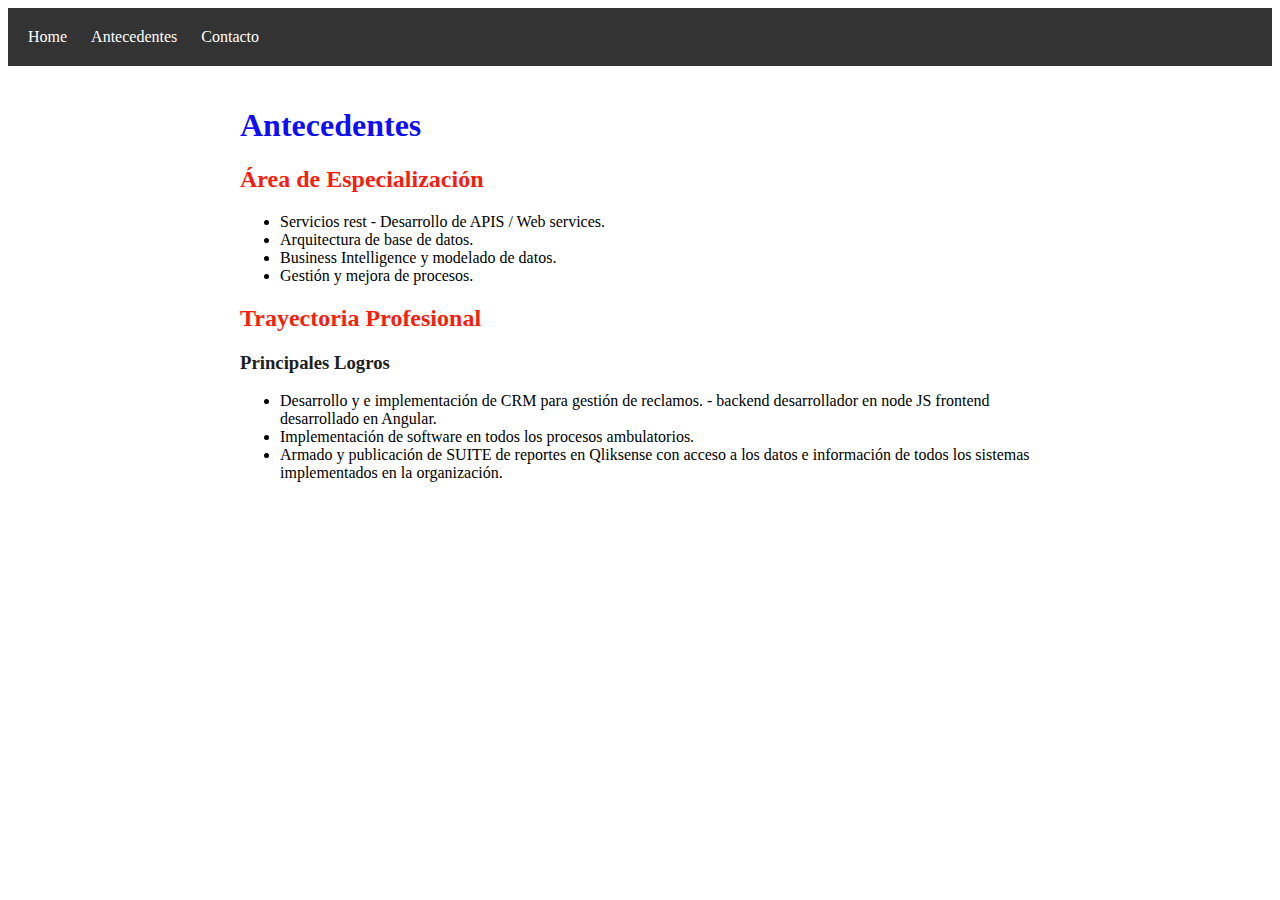
<file: antecedentes.html>
<!DOCTYPE html>
<html>
  <head>
    <title>Mi Currículum Vitae - Antecedentes</title>
    <link rel="stylesheet" href="css/style.css">
  </head>
  <body>
    <nav>
      <ul>
        <li><a href="index.html">Home</a></li>
        <li><a href="antecedentes.html">Antecedentes</a></li>
        <li><a href="contacto.html">Contacto</a></li>
      </ul>
    </nav>
    <main>
      <h1>Antecedentes</h1>
      <h2>Área de Especialización</h2>
      <ul>
        <li>Servicios rest - Desarrollo de APIS / Web services.</li>
        <li>Arquitectura de base de datos.</li>
        <li>Business Intelligence y modelado de datos.</li>
        <li>Gestión y mejora de procesos.</li>
      </ul>
      <h2>Trayectoria Profesional</h2>
      <h3>Principales Logros</h3>
      <ul>
        <li>Desarrollo y e implementación de CRM para gestión de reclamos. -
          backend desarrollador en node JS frontend desarrollado en Angular.</li>
        <li>Implementación de software en todos los procesos ambulatorios.</li>
        <li>Armado y publicación de SUITE de reportes en Qliksense con acceso a
          los datos e información de todos los sistemas implementados en la
          organización.</li>
      </ul>
    </main>
  </body>
</html>
</file>
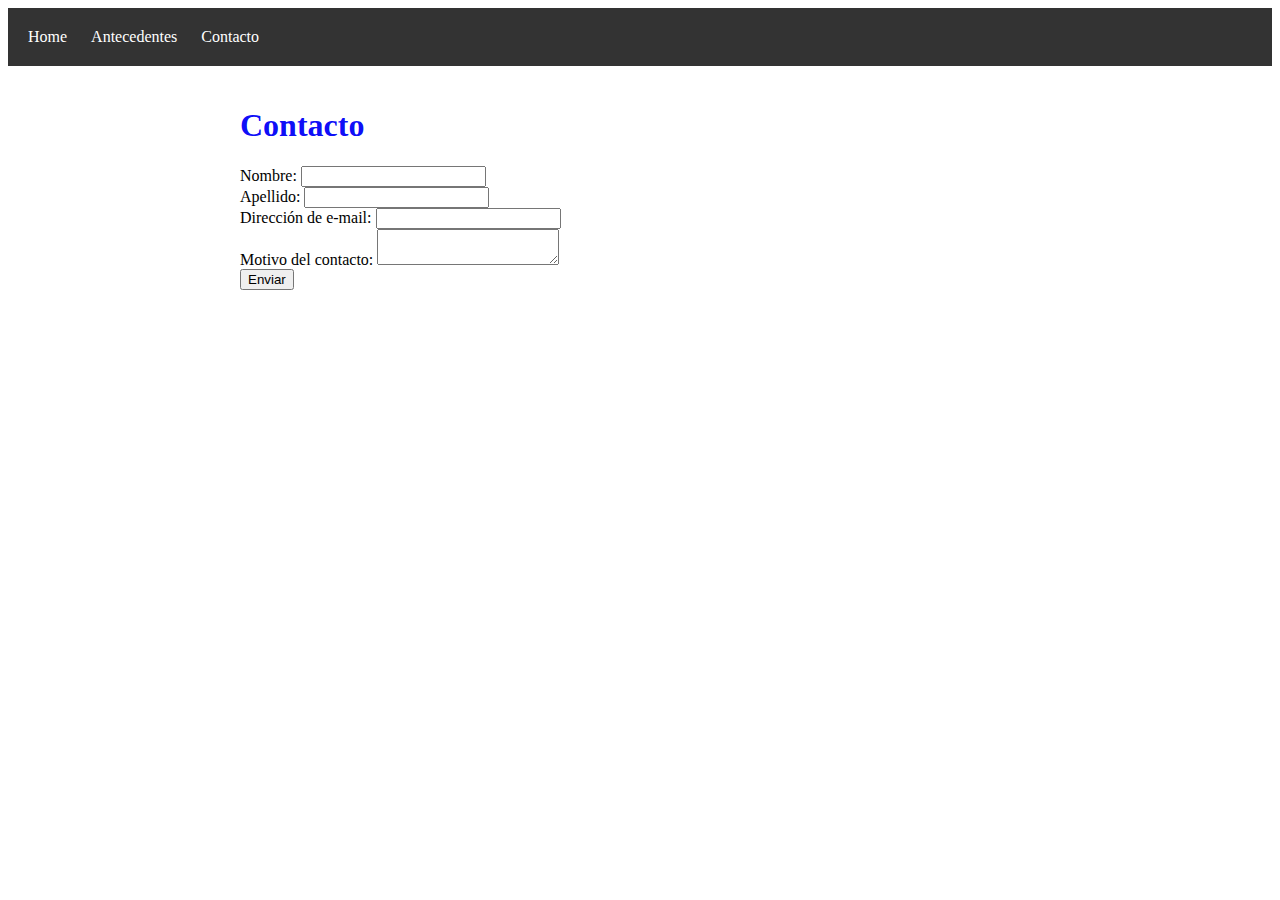
<file: contacto.html>
<!DOCTYPE html>
<html>
  <head>
  <title>Mi Currículum Vitae - Contacto</title>
  <link rel="stylesheet" href="css/style.css">
</head>
<body>
  <nav>
    <ul>
      <li><a href="index.html">Home</a></li>
      <li><a href="antecedentes.html">Antecedentes</a></li>
      <li><a href="contacto.html">Contacto</a></li>
    </ul>
  </nav>
  <main>
    <div class="formulario">
      <h1>Contacto</h1>
      <form action="#" method="POST" id="form-contacto">
        <div class="campo">
          <label for="nombre">Nombre:</label>
          <input type="text" id="nombre" name="nombre" required>
        </div>
        <div class="campo">
          <label for="apellido">Apellido:</label>
          <input type="text" id="apellido" name="apellido" required>
        </div>
        <div class="campo">
          <label for="email">Dirección de e-mail:</label>
          <input type="email" id="email" name="email" required>
        </div>
        <div class="campo">
          <label for="motivo">Motivo del contacto:</label>
          <textarea id="motivo" name="motivo" required></textarea>
        </div>
        <button type="submit">Enviar</button>
      </form>
    </div>
    <script src="js/validar.js"></script>
</main>
</body>

</html>
</file>
<file: css/style.css>
nav {
  background-color: #333;
  color: white;
  padding: 20px;
}

nav ul {
  list-style-type: none;
  margin: 0;
  padding: 0;
}

nav li {
  display: inline-block;
  margin-right: 20px;
}

nav a {
  color: white;
  text-decoration: none;
}

main {
  max-width: 800px;
  margin: 0 auto;
  padding: 20px;
}

h1 {
  font-size: 2em;
}

img {
  max-width: 100%;
}

h1 {
  color: hsla(240, 94%, 50%, 0.986);
}

h2 {
  color: hsla(4, 96%, 50%, 0.986);
}

/* para agregarlo a todos los encabezados has esto */
h3,
h4,
h5,
h6 {
  color: hsl(227, 2%, 12%);
}
</file>
